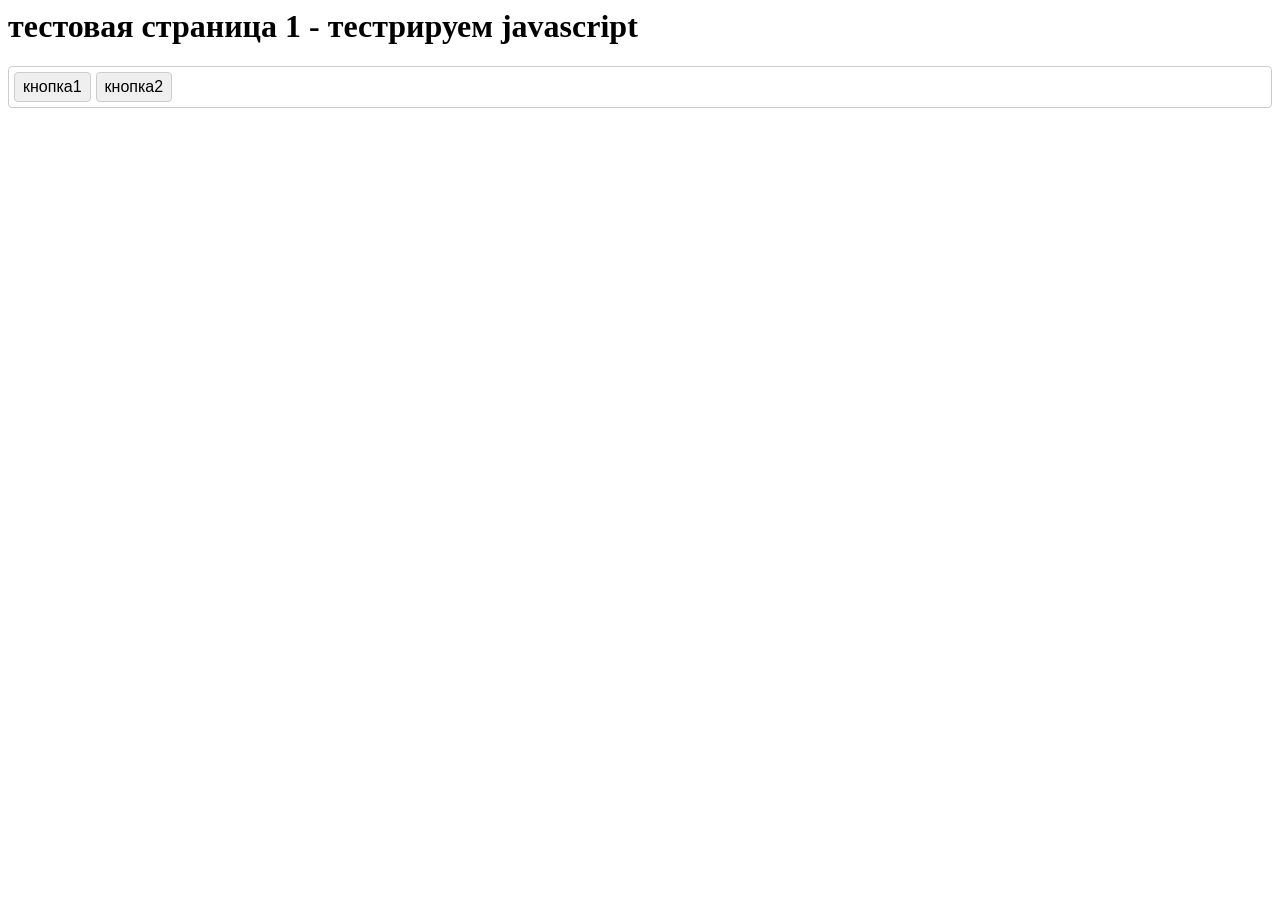
<file: tet-examples/web-apps/web-app-ex1/src/main/webapp/md2_test1.html>
<html>
<head>
  <meta charset="utf-8" />
 <title>Test html page</title>
  <script type="text/javascript" src="js/md2_test1.js"></script>
  <link rel="stylesheet" type="text/css" href="css/md2_test1.css">
</head>

<body>
 <h1>тестовая страница 1 - тестрируем javascript</h1>
 
    <div class="test-button-panel">
      <button id="b1" type="button" class="test-btn">кнопка1</button>
      <button id="b2" type="button" class="test-btn">кнопка2</button>
    </div>
 
 
</body>

</html>
</file>
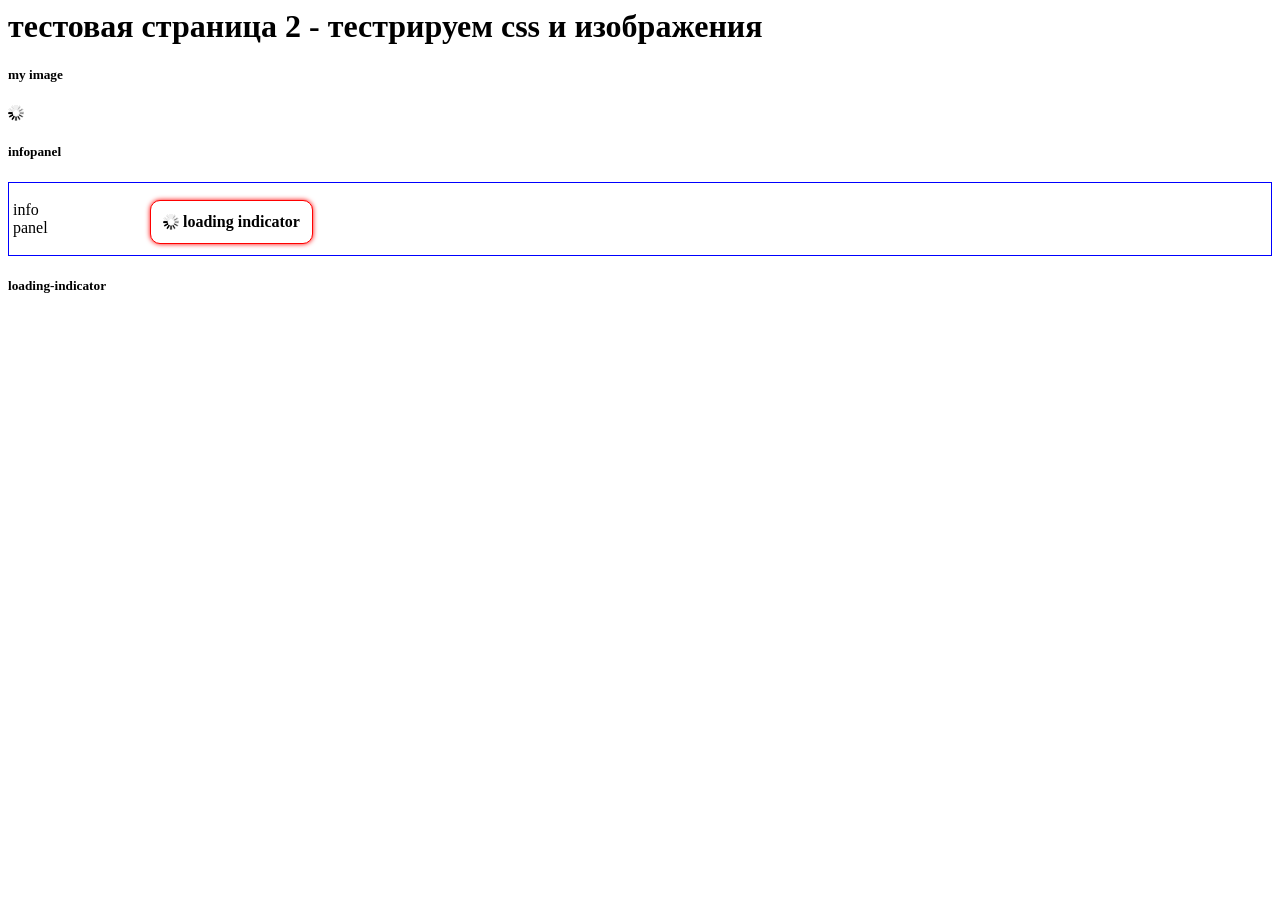
<file: tet-examples/web-apps/web-app-ex1/src/main/webapp/md2_test2.html>
<html>
<head>
  <meta charset="utf-8" />
 <title>Test page</title>
 
  <link rel="stylesheet" type="text/css" href="accord/accord.css">
  
  <link rel="stylesheet" type="text/css" href="css/demo.css">
  
  
</head>

<body>
 <h1>тестовая страница 2 - тестрируем css и изображения</h1>

<h5>my image</h5>
  <img alt="" src="accord/images/ajax-loader-small.gif">


<h5>infopanel</h5>
 <div id="infopanel" class="blue-border" style="white-space:pre;">
 info
 panel
 </div>
 
<h5>loading-indicator</h5>
<span class='loading-indicator'><label>loading indicator</label></span>

 
 
</body>

</html>
</file>
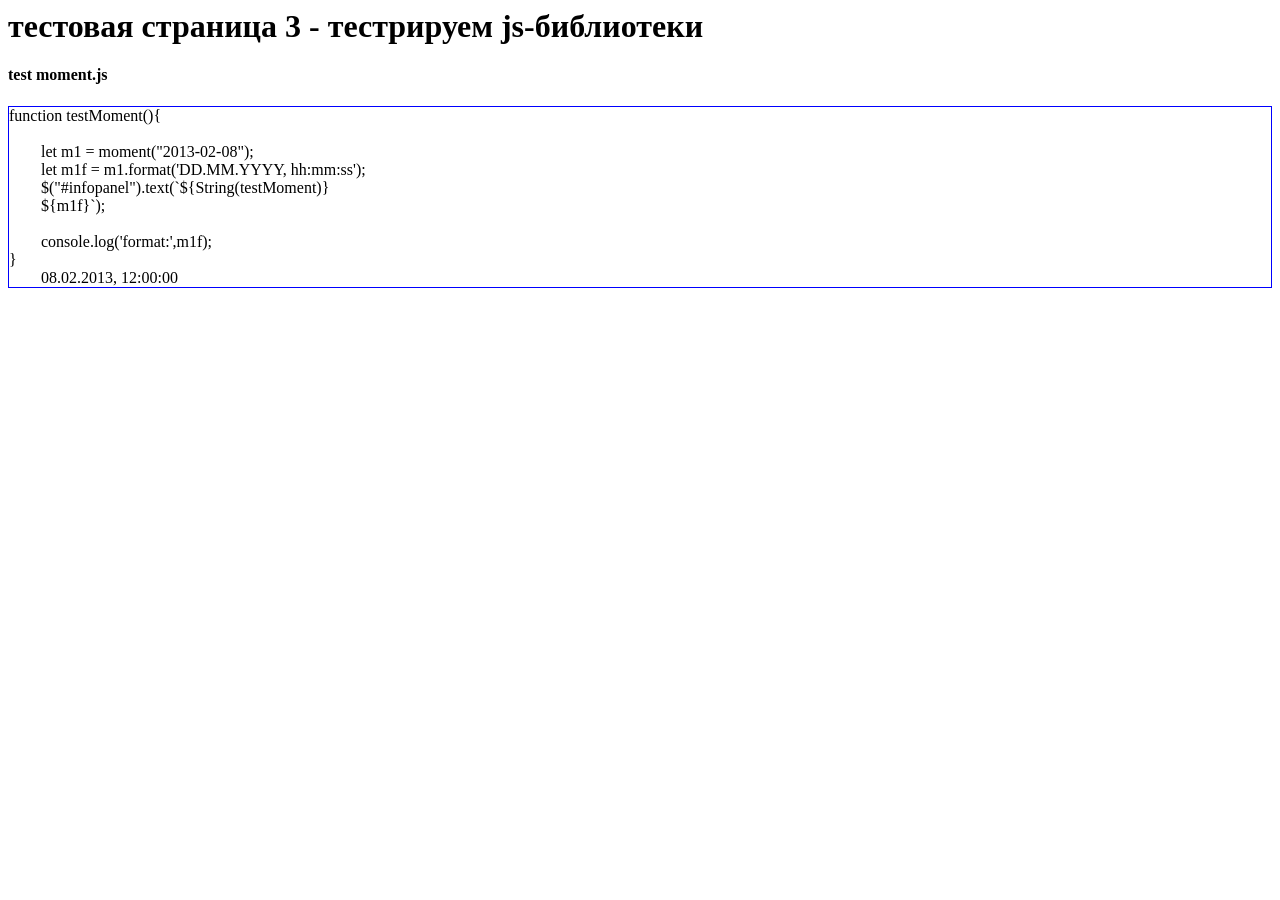
<file: tet-examples/web-apps/web-app-ex1/src/main/webapp/test_libs.html>
<html>
<head>
<meta charset="utf-8" />
<title>Test page</title>


<link rel="stylesheet" type="text/css" href="accord/accord.css">
<link rel="stylesheet" type="text/css" href="css/demo.css">

<script src="jquery31/js/jquery.js"></script>
<script src="jquery31/js/moment.min.js"></script>
<script type="text/javascript" src="js/md2_testlibs.js"></script>

</head>

<body>

	<h1>тестовая страница 3 - тестрируем js-библиотеки</h1>

	<h4>test moment.js</h4>

	<div id="infopanel" class="blue-border" style="white-space: pre;"></div>



</body>

</html>
</file>
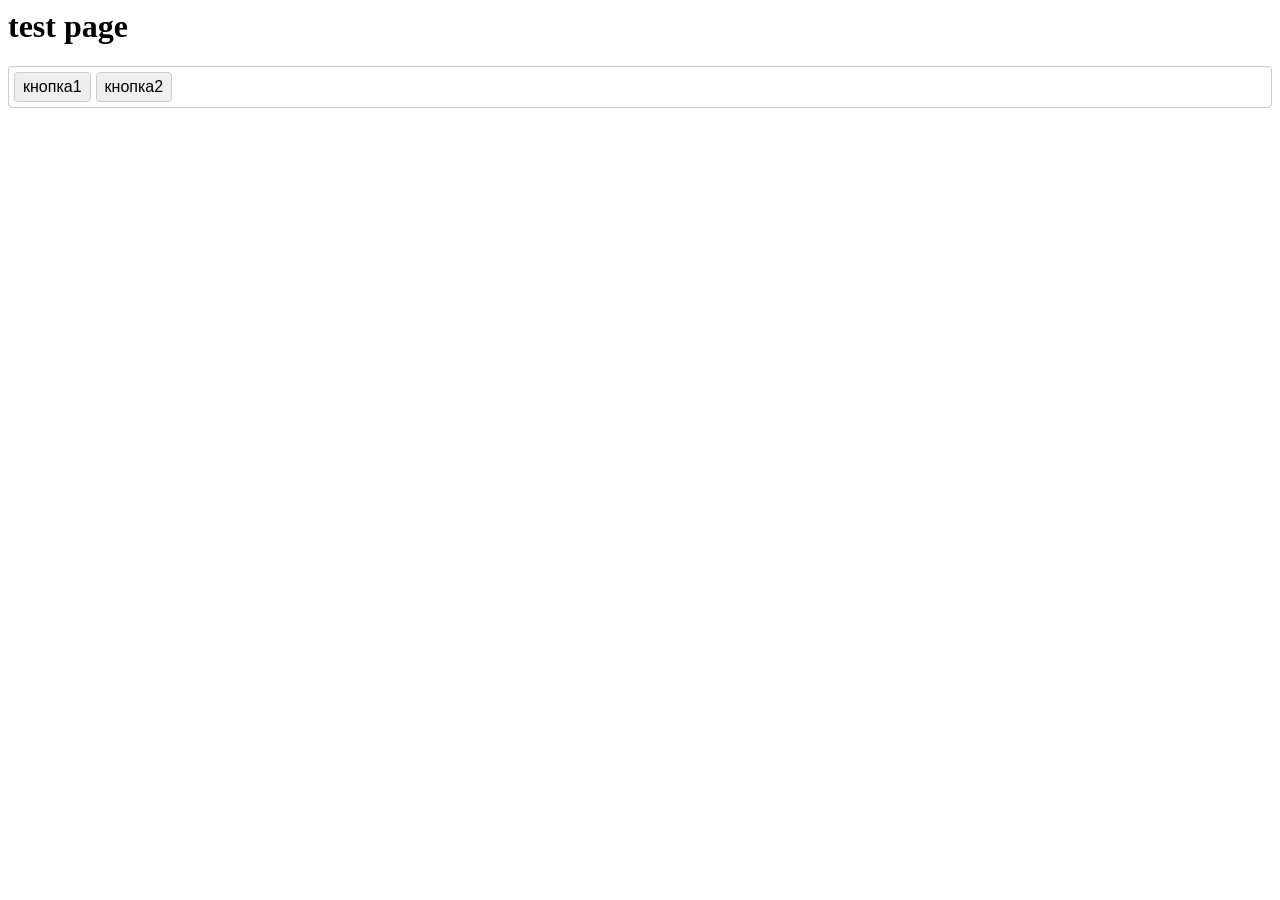
<file: tet-examples/web-apps/web-app-ex10-overlay/src/main/webapp/test1.html>
<html>
<head>
  <meta charset="utf-8" />
 <title>Test html page</title>
  <script type="text/javascript" src="js/test1.js"></script>
  <link rel="stylesheet" type="text/css" href="css/test1.css">
</head>

<body>
 <h1>test page</h1>
 
    <div class="test-button-panel">
      <button id="b1" type="button" class="test-btn">кнопка1</button>
      <button id="b2" type="button" class="test-btn">кнопка2</button>
    </div>
 
 
</body>

</html>
</file>
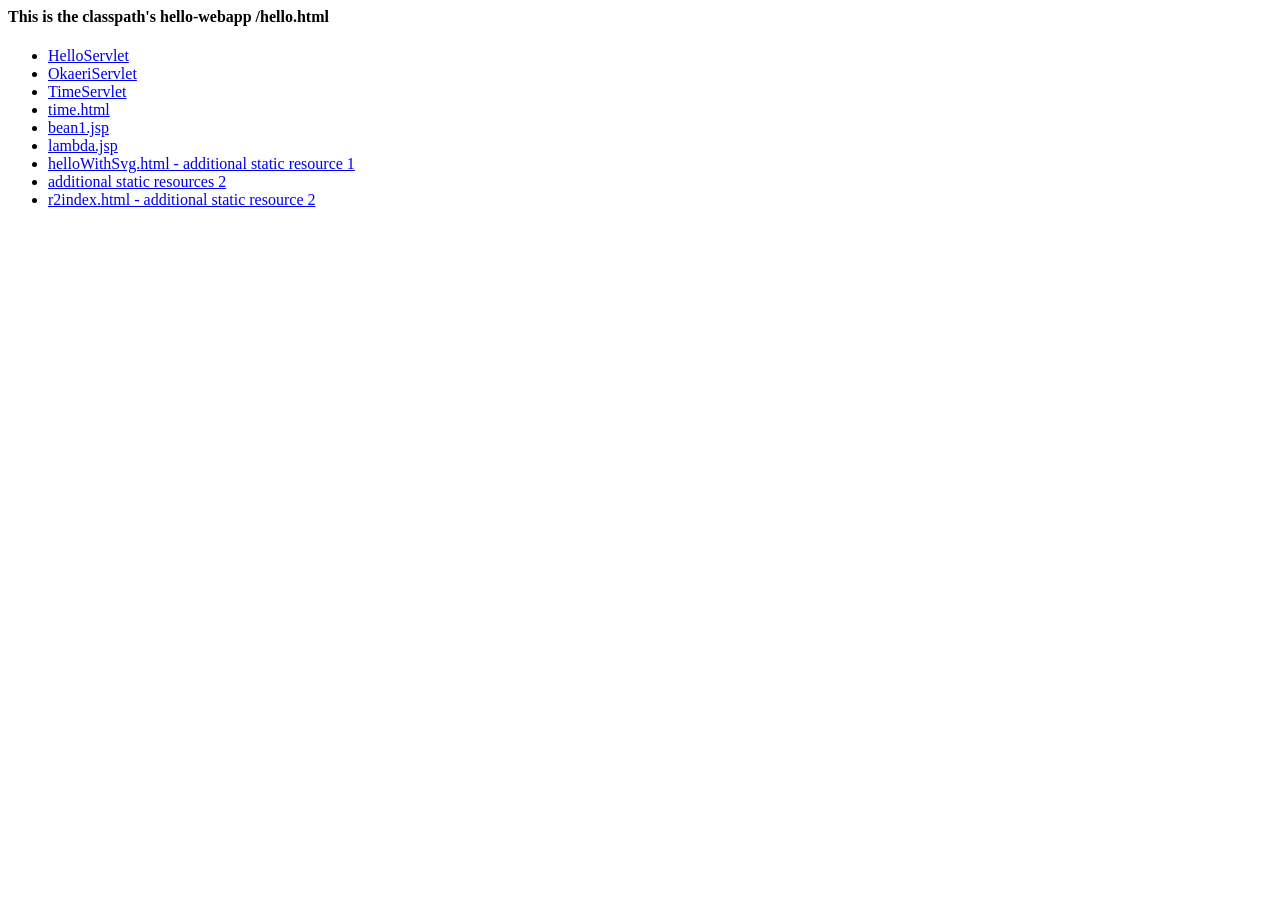
<file: tet-examples/web-apps/web-app-ex2/src/main/webapp/hello.html>
<html>
<head>
    <title>Hello Example</title>
</head>
<body>
<h4>This is the classpath's hello-webapp /hello.html</h4>




  <ul>
  
  <li><a href="./hello2" target="t1">HelloServlet</a>
  <li><a href="./okaeri" target="t1">OkaeriServlet</a>
  <li><a href="./time/" target="t1">TimeServlet</a>
  <li><a href="./time.html" target="t1">time.html</a>
  
  <li><a href="test/bean1.jsp" target="t1">bean1.jsp</a>
  <li><a href="test/lambda.jsp" target="t1">lambda.jsp</a>
  
  <li><a href="static1/helloWithSvg.html" target="t1">helloWithSvg.html - additional static resource 1</a>
  
  <li><a href="static-root2/" target="t1">additional static resources 2</a>
  <li><a href="static-root2/r2index.html" target="t1">r2index.html - additional static resource 2</a>
  
  
  
  
  </ul>

</body>
</html>
</file>
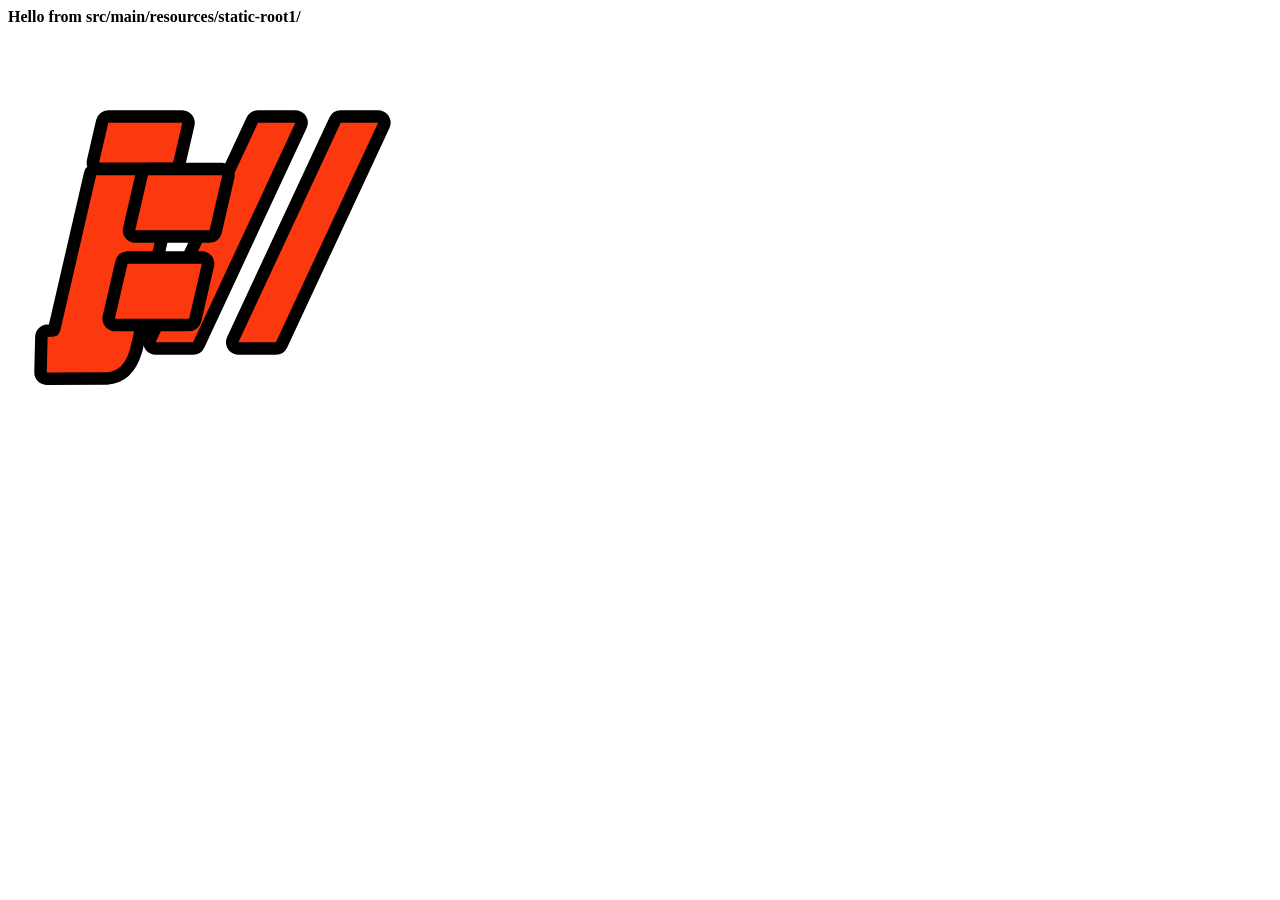
<file: tet-examples/web-apps/web-static-roots/src/main/resources/static-root1/hello.html>
<html>
<head>
<title>Hello</title>
</head>
<body>



<h4>Hello from <code></code>src/main/resources/static-root1/</h4>

<!-- тяжёлая страница с SVG-картинкой. Используется для тестирования упаковки -->

<svg
        width="400"
        height="400"
        id="svg2"
        sodipodi:version="0.32"
        inkscape:version="1.1.2 (0a00cf5339, 2022-02-04)"
        version="1.0"
        sodipodi:docname="jetty-avatar.svg"
        inkscape:output_extension="org.inkscape.output.svg.inkscape"
        inkscape:export-filename="jetty-avatar.png"
        inkscape:export-xdpi="28.799999"
        inkscape:export-ydpi="28.799999"
        xmlns:inkscape="http://www.inkscape.org/namespaces/inkscape"
        xmlns:sodipodi="http://sodipodi.sourceforge.net/DTD/sodipodi-0.dtd"
        xmlns="http://www.w3.org/2000/svg"
        xmlns:rdf="http://www.w3.org/1999/02/22-rdf-syntax-ns#"
        xmlns:cc="http://creativecommons.org/ns#"
        xmlns:dc="http://purl.org/dc/elements/1.1/">
    <defs
            id="defs4">
        <inkscape:perspective
                sodipodi:type="inkscape:persp3d"
                inkscape:vp_x="0 : 526.18109 : 1"
                inkscape:vp_y="0 : 1000 : 0"
                inkscape:vp_z="744.09448 : 526.18109 : 1"
                inkscape:persp3d-origin="372.04724 : 350.78739 : 1"
                id="perspective10" />
        <inkscape:perspective
                id="perspective2390"
                inkscape:persp3d-origin="372.04724 : 350.78739 : 1"
                inkscape:vp_z="744.09448 : 526.18109 : 1"
                inkscape:vp_y="0 : 1000 : 0"
                inkscape:vp_x="0 : 526.18109 : 1"
                sodipodi:type="inkscape:persp3d" />
        <filter
                inkscape:collect="always"
                id="filter3853"
                x="-0.15826964"
                width="1.3165393"
                y="-0.20584014"
                height="1.4116803">
            <feGaussianBlur
                    inkscape:collect="always"
                    stdDeviation="26.292865"
                    id="feGaussianBlur3855" />
        </filter>
    </defs>
    <sodipodi:namedview
            id="base"
            pagecolor="#525252"
            bordercolor="#666666"
            borderopacity="1.0"
            gridtolerance="10000"
            guidetolerance="10"
            objecttolerance="10"
            inkscape:pageopacity="0"
            inkscape:pageshadow="2"
            inkscape:zoom="0.87428571"
            inkscape:cx="157.84314"
            inkscape:cy="199.5915"
            inkscape:document-units="px"
            inkscape:current-layer="layer2"
            showgrid="false"
            inkscape:window-width="2560"
            inkscape:window-height="1376"
            inkscape:window-x="0"
            inkscape:window-y="1147"
            showguides="true"
            inkscape:guide-bbox="true"
            showborder="true"
            inkscape:window-maximized="1"
            inkscape:pagecheckerboard="0" />
    <metadata
            id="metadata7">
        <rdf:RDF>
            <cc:Work
                    rdf:about="">
                <dc:format>image/svg+xml</dc:format>
                <dc:type
                        rdf:resource="http://purl.org/dc/dcmitype/StillImage" />
                <dc:title />
            </cc:Work>
        </rdf:RDF>
    </metadata>
    <g
            inkscape:groupmode="layer"
            id="layer1"
            inkscape:label="Blur"
            style="display:none">
        <path
                inkscape:connector-curvature="0"
                id="path3004"
                d="m 84.37204,268.03851 a 12.50125,12.50125 0 0 0 -12.1875,9.6875 l -10.3125,44.75 a 12.50125,12.50125 0 0 0 0.71875,7.75 12.50125,12.50125 0 0 0 -4.0625,6.6875 L 18.68454,509.44476 c -0.93999,0.0793 -1.75306,0.16127 -3.21875,0.21875 a 12.50125,12.50125 0 0 0 -12,12.1875 l -0.96875,39.9375 a 12.50125,12.50125 0 0 0 12.53125,12.8125 l 67.40625,-0.25 a 12.50125,12.50125 0 0 0 0.625,0 c 8.74629,-0.48292 17.66461,-3.77402 24.21875,-10.15625 6.55414,-6.38223 10.64721,-14.90394 13.6875,-25.25 a 12.50125,12.50125 0 0 0 0.1875,-0.6875 l 5.625,-24.3125 h 3.75 l -4.0625,8.6875 a 12.50125,12.50125 0 0 0 11.34375,17.78125 h 42.15625 a 12.50125,12.50125 0 0 0 11.34375,-7.21875 l 115.34375,-247.375 a 12.50125,12.50125 0 0 0 -11.3125,-17.78125 h -42.1875 a 12.50125,12.50125 0 0 0 -11.3125,7.21875 l -24.59375,52.75 a 12.50125,12.50125 0 0 0 -4.375,-0.78125 h -43.03125 l 10.15625,-43.875 a 12.50125,12.50125 0 0 0 -12.1875,-15.3125 z m 262.15625,0 a 12.50125,12.50125 0 0 0 -11.3125,7.21875 l -115.375,247.375 a 12.50125,12.50125 0 0 0 11.34375,17.78125 h 42.15625 a 12.50125,12.50125 0 0 0 11.34375,-7.21875 l 115.34375,-247.375 a 12.50125,12.50125 0 0 0 -11.3125,-17.78125 z m -196.75,146.28125 h 27.21875 l -5.84375,12.53125 h -24.28125 z"
                style="color:#000000;font-style:normal;font-variant:normal;font-weight:normal;font-stretch:normal;font-size:medium;line-height:normal;font-family:Sans;-inkscape-font-specification:Sans;text-indent:0;text-align:start;text-decoration:none;text-decoration-line:none;letter-spacing:normal;word-spacing:normal;text-transform:none;writing-mode:lr-tb;direction:ltr;baseline-shift:baseline;text-anchor:start;display:inline;overflow:visible;visibility:visible;fill:#ffffff;fill-opacity:1;fill-rule:evenodd;stroke:none;stroke-width:25;marker:none;filter:url(#filter3853);enable-background:accumulate"
                transform="matrix(0.88669095,0,0,0.88669095,23.312909,-172.93532)" />
    </g>
    <g
            inkscape:groupmode="layer"
            id="layer2"
            inkscape:label="Jetty"
            style="display:inline"
            transform="translate(-1.845606,-221.31978)">
        <g
                id="g3058"
                transform="matrix(0.88669095,0,0,0.88669095,25.158515,48.38446)"
                inkscape:export-filename="/home/joakim/code/jetty/12.1.x/.idea/icon.png"
                inkscape:export-xdpi="34.48"
                inkscape:export-ydpi="34.48">
            <g
                    id="g3032"
                    transform="translate(-33.169935)">
                <path
                        id="path2996"
                        d="M 106.32205,339.73892 65.825288,515.14967 c -2.406515,7.05911 -6.072322,6.68223 -14.254473,7.0031 l -0.962606,39.94815 67.382421,-0.24066 c 13.0754,-0.72195 21.22428,-8.13437 26.59883,-26.42388 l 45.18031,-195.69746 z"
                        style="fill:#fc390e;fill-opacity:1;fill-rule:evenodd;stroke:#000000;stroke-width:28.1947;stroke-linecap:butt;stroke-linejoin:round;stroke-miterlimit:4;stroke-dasharray:none;stroke-opacity:1"
                        inkscape:connector-curvature="0" />
                <path
                        id="path2994"
                        d="m 119.98951,280.53864 -10.33393,44.76119 h 83.44772 l 10.33393,-44.76119 z"
                        style="fill:#fc390e;fill-opacity:1;fill-rule:evenodd;stroke:#000000;stroke-width:28.1947;stroke-linecap:butt;stroke-linejoin:round;stroke-miterlimit:4;stroke-dasharray:none;stroke-opacity:1"
                        inkscape:connector-curvature="0" />
                <path
                        id="path3020"
                        d="M 106.32205,339.73892 65.825288,515.14967 c -2.406515,7.05911 -6.072322,6.68223 -14.254473,7.0031 l -0.962606,39.94815 67.382421,-0.24066 c 13.0754,-0.72195 21.22428,-8.13437 26.59883,-26.42388 l 45.18031,-195.69746 z"
                        style="fill:#fc390e;fill-opacity:1;fill-rule:evenodd;stroke:none"
                        inkscape:connector-curvature="0" />
                <path
                        id="path3018"
                        d="m 119.98951,280.53864 -10.33393,44.76119 h 83.44772 l 10.33393,-44.76119 z"
                        style="fill:#fc390e;fill-opacity:1;fill-rule:evenodd;stroke:none"
                        inkscape:connector-curvature="0" />
            </g>
            <g
                    id="g3046"
                    transform="translate(-287.0915)">
                <path
                        id="path2988"
                        d="M 542.7018,280.53864 427.3421,527.9284 h 42.1718 L 584.8736,280.53864 Z"
                        style="fill:#fc390e;fill-opacity:1;fill-rule:evenodd;stroke:#000000;stroke-width:28.1947;stroke-linecap:butt;stroke-linejoin:round;stroke-miterlimit:4;stroke-dasharray:none;stroke-opacity:1"
                        inkscape:connector-curvature="0" />
                <path
                        id="path3193"
                        d="M 636.0746,280.53864 520.7149,527.9284 h 42.1718 L 678.2464,280.53864 Z"
                        style="fill:#fc390e;fill-opacity:1;fill-rule:evenodd;stroke:#000000;stroke-width:28.1947;stroke-linecap:butt;stroke-linejoin:round;stroke-miterlimit:4;stroke-dasharray:none;stroke-opacity:1"
                        inkscape:connector-curvature="0" />
                <path
                        id="path3012"
                        d="M 542.7018,280.53864 427.3421,527.9284 h 42.1718 L 584.8736,280.53864 Z"
                        style="fill:#fc390e;fill-opacity:1;fill-rule:evenodd;stroke:none"
                        inkscape:connector-curvature="0" />
                <path
                        id="path3316"
                        d="M 636.0746,280.53864 520.7149,527.9284 h 42.1718 L 678.2464,280.53864 Z"
                        style="fill:#fc390e;fill-opacity:1;fill-rule:evenodd;stroke:none"
                        inkscape:connector-curvature="0" />
            </g>
            <g
                    id="g3052"
                    transform="translate(-239.05228)">
                <path
                        id="path2992"
                        d="m 370.6225,339.73892 -14.3342,62.08809 h 83.7467 l 14.3342,-62.08809 z"
                        style="fill:#fc390e;fill-opacity:1;fill-rule:evenodd;stroke:#000000;stroke-width:28.1947;stroke-linecap:butt;stroke-linejoin:round;stroke-miterlimit:4;stroke-dasharray:none;stroke-opacity:1"
                        inkscape:connector-curvature="0" />
                <path
                        id="path2990"
                        d="m 347.6212,439.36864 -14.3342,62.08809 h 83.7466 l 14.3342,-62.08809 z"
                        style="fill:#fc390e;fill-opacity:1;fill-rule:evenodd;stroke:#000000;stroke-width:28.1947;stroke-linecap:butt;stroke-linejoin:round;stroke-miterlimit:4;stroke-dasharray:none;stroke-opacity:1"
                        inkscape:connector-curvature="0" />
                <path
                        id="path3016"
                        d="m 370.6225,339.73892 -14.3342,62.08809 h 83.7467 l 14.3342,-62.08809 z"
                        style="fill:#fc390e;fill-opacity:1;fill-rule:evenodd;stroke:none"
                        inkscape:connector-curvature="0" />
                <path
                        id="path3014"
                        d="m 347.6212,439.36864 -14.3342,62.08809 h 83.7466 l 14.3342,-62.08809 z"
                        style="fill:#fc390e;fill-opacity:1;fill-rule:evenodd;stroke:none"
                        inkscape:connector-curvature="0" />
            </g>
        </g>
    </g>
</svg>

</body>
</html>
</file>
<file: tet-examples/web-apps/web-app-ex1/src/main/webapp/css/md2_test1.css>
.test-button-panel {
	display: flex;
	gap: 5px;
	border: 1px solid #ccc;
	background-color: white;
	border-radius: 4px;
	padding: 5px;
}


.test-btn {
	display: inline-flex;
	align-items: center;
	gap: 5px;
	font-size: 16px;
	border: 1px solid #ccc;
	border-radius: 4px;
	padding: 4px 8px; /* top_bottom  right_left */
	cursor: pointer;
	min-width: 25px;
	min-height: 30px;
}
</file>
<file: tet-examples/web-apps/web-app-ex1/src/main/webapp/accord/accord.css>
.loading-indicator {
	position: absolute;
	display: flex;
	padding: 12px;
	background: white;
	color: black;
	font-weight: bold;
	z-index: 999999;
	border: 1px solid red;
	-webkit-border-radius: 10px;
	-webkit-box-shadow: 0px 0px 5px red;
	left: 150px;
    top: 200px;	
}

.loading-indicator label {
	padding-left: 20px;
	background: url('images/ajax-loader-small.gif') no-repeat center left;
}
</file>
<file: tet-examples/web-apps/web-app-ex1/src/main/webapp/css/demo.css>
/*  
	border: 1px solid #ACA899;
*/
.demo-form-div {
	margin: 10px 15px;
}

.red-border {
	border: 1px solid red;
}

.blue-border {
	border: 1px solid blue;
}

.green-border {
	border: 1px solid green;
}

.my-custom-size-dialog {
	position: absolute;
	width: 900px;
	height: 1200px;
	left: 20px;
	top: 20px;
}
</file>
<file: tet-examples/web-apps/web-app-ex10-overlay/src/main/webapp/css/test1.css>
.test-button-panel {
	display: flex;
	gap: 5px;
	border: 1px solid #ccc;
	background-color: white;
	border-radius: 4px;
	padding: 5px;
}


.test-btn {
	display: inline-flex;
	align-items: center;
	gap: 5px;
	font-size: 16px;
	border: 1px solid #ccc;
	border-radius: 4px;
	padding: 4px 8px; /* top_bottom  right_left */
	cursor: pointer;
	min-width: 25px;
	min-height: 30px;
}
</file>
